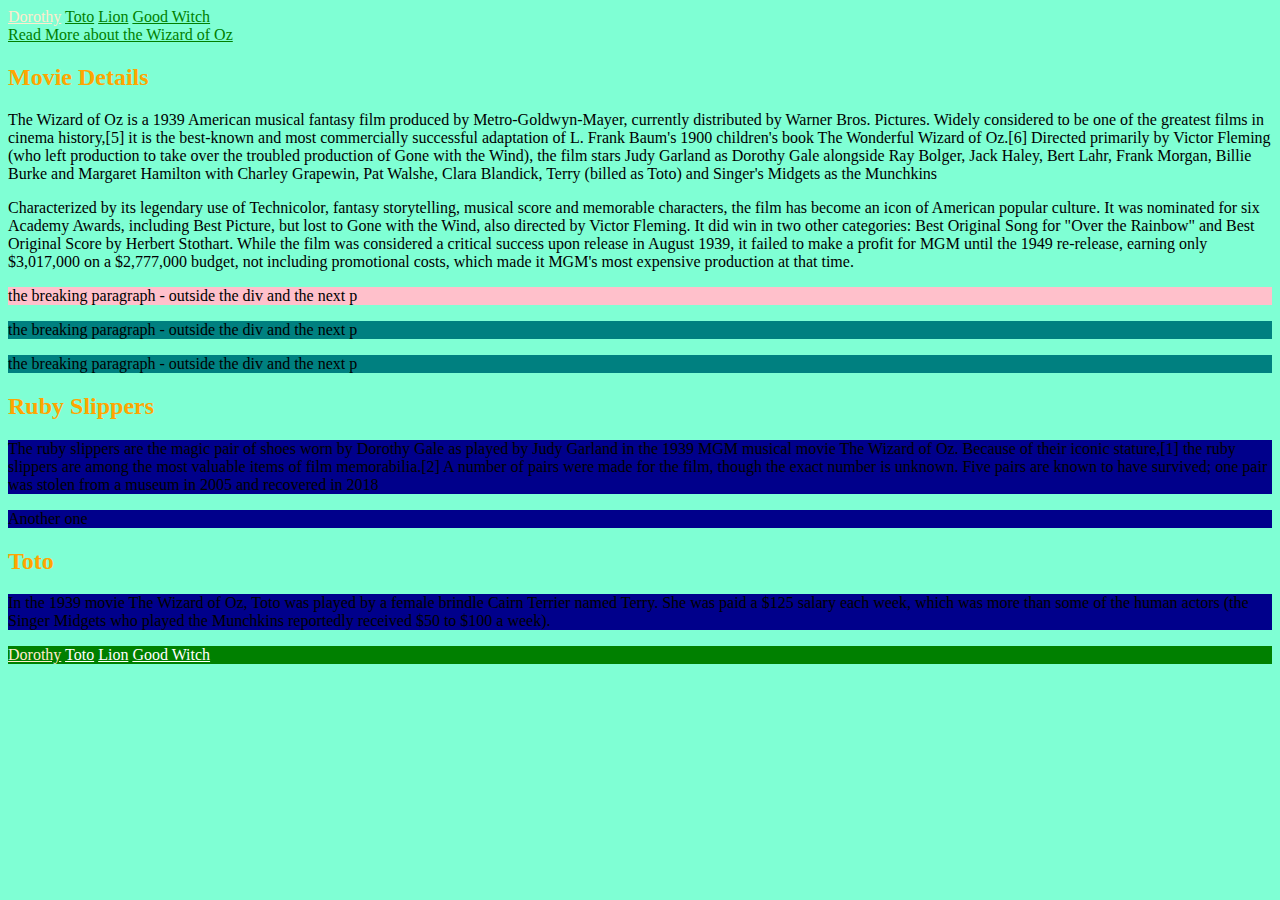
<file: index.html>
<!DOCTYPE html>
<html lang="en">
<head>
    <meta charset="UTF-8">
    <meta name="viewport" content="width=device-width, initial-scale=1.0">
    <meta http-equiv="X-UA-Compatible" content="ie=edge">
    <title>CSS Selectors</title>
    <link rel="stylesheet" type="text/css" href="css/main.css">
</head>
<body>
  <!-- Descendent-->
    <!-- There are four different combinators in CSS:
            descendant selector (space)
            child selector (>)
            adjacent sibling selector (+)
            general sibling selector (~)
        -->
        <nav id="topnav">
            <a class="active" href="dorthy.html">Dorothy</a>
            <a href="toto.html">Toto</a>
            <a href="lion.html">Lion</a>
            <a href="goodwitch.html">Good Witch</a>
        </nav>
        <a href="http://google.com">Read More about the Wizard of Oz</a>
        <div>
            <h2>Movie Details</h2>
            <p>The Wizard of Oz is a 1939 American musical fantasy film produced by Metro-Goldwyn-Mayer, currently distributed by
            Warner Bros. Pictures. Widely considered to be one of the greatest films in cinema history,[5] it is the best-known and
            most commercially successful adaptation of L. Frank Baum's 1900 children's book The Wonderful Wizard of Oz.[6] Directed
            primarily by Victor Fleming (who left production to take over the troubled production of Gone with the Wind), the film
            stars Judy Garland as Dorothy Gale alongside Ray Bolger, Jack Haley, Bert Lahr, Frank Morgan, Billie Burke and Margaret
            Hamilton with Charley Grapewin, Pat Walshe, Clara Blandick, Terry (billed as Toto) and Singer's Midgets as the
            Munchkins</p>
            <p>Characterized by its legendary use of Technicolor, fantasy storytelling, musical score and memorable characters, the
            film has become an icon of American popular culture. It was nominated for six Academy Awards, including Best Picture,
            but lost to Gone with the Wind, also directed by Victor Fleming. It did win in two other categories: Best Original Song
            for "Over the Rainbow" and Best Original Score by Herbert Stothart. While the film was considered a critical success
            upon release in August 1939, it failed to make a profit for MGM until the 1949 re-release, earning only $3,017,000 on a
            $2,777,000 budget, not including promotional costs, which made it MGM's most expensive production at that time.</p>
        </div>
        <p>the breaking paragraph - outside the div and the next p</p>
        <p>the breaking paragraph - outside the div and the next p</p>
        <p>the breaking paragraph - outside the div and the next p</p>
        
    
        <aside>
            <article>
                <h2>Ruby Slippers</h2>
                <p>The ruby slippers are the magic pair of shoes worn by Dorothy Gale as played by Judy Garland in the 1939 MGM musical
                movie The Wizard of Oz. Because of their iconic stature,[1] the ruby slippers are among the most valuable items of film
                memorabilia.[2] A number of pairs were made for the film, though the exact number is unknown. Five pairs are known to
                have survived; one pair was stolen from a museum in 2005 and recovered in 2018</p>
                <p>Another one</p>
            </article>
            <article>
                <h2>Toto</h2>
                <p>In the 1939 movie The Wizard of Oz, Toto was played by a female brindle Cairn Terrier named Terry. She was paid a $125
                salary each week, which was more than some of the human actors (the Singer Midgets who played the Munchkins reportedly
                received $50 to $100 a week).</p>
            </article>
        </aside>
    
    
    
        <footer>
            <a class="active" href="dorthy.html">Dorothy</a>
            <a href="toto.html">Toto</a>
            <a href="lion.html">Lion</a>
            <a href="goodwitch.html">Good Witch</a>
        </footer>   
</body>
</html>
</file>
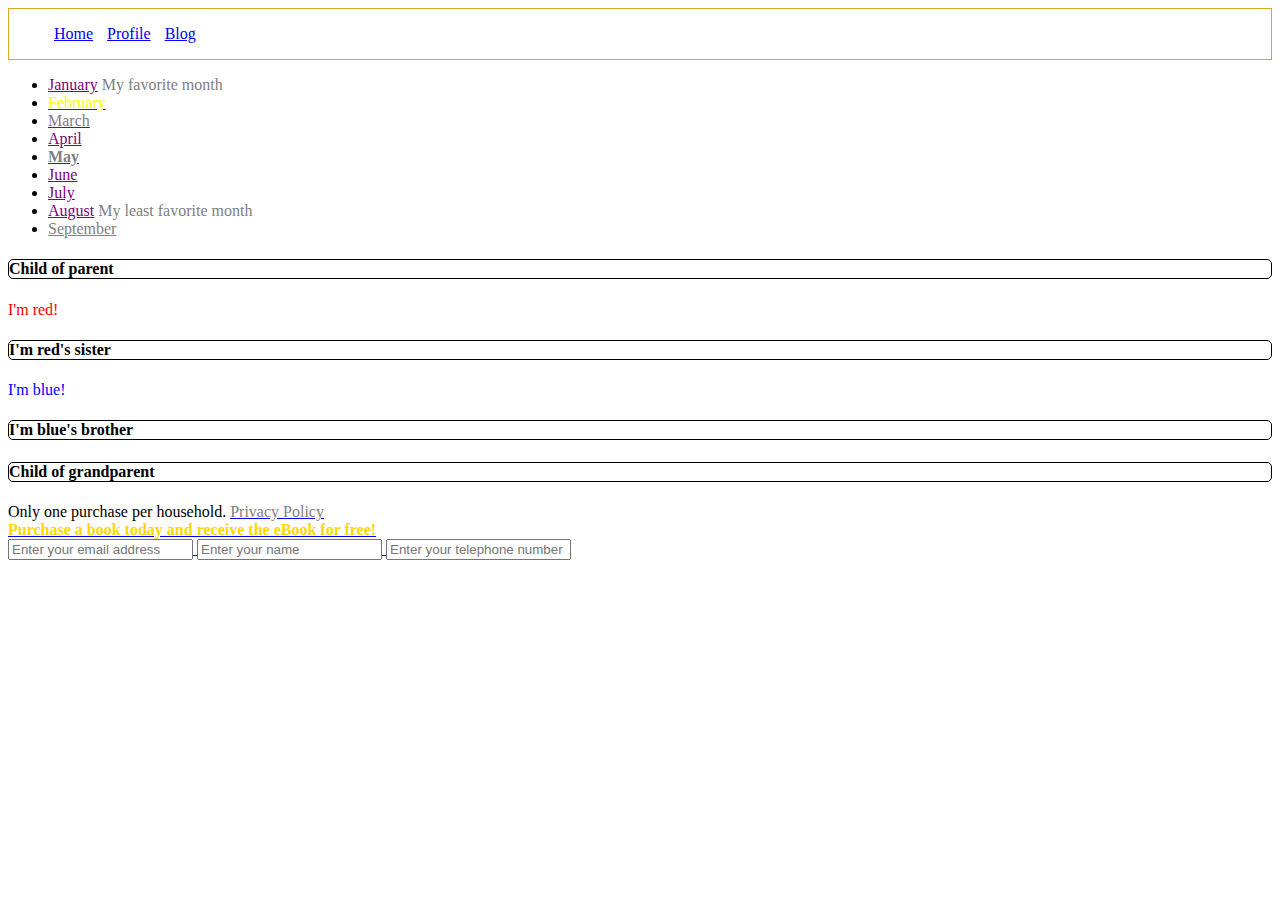
<file: index2.html>
<!DOCTYPE html>
<html lang="en">
<head>
    <meta charset="UTF-8">
    <meta name="viewport" content="width=device-width, initial-scale=1.0">
    <meta http-equiv="X-UA-Compatible" content="ie=edge">
    <title>Exercise</title>
    <link rel="stylesheet" type="text/css" href="css/main2.css">
</head>
<body>
    <header>
        <ul>
          <li><a href="#">Home</a></li>
          <li><a href="#">Profile</a></li>
          <li><a href="#">Blog</a></li>
        </ul>
    </header>
      <article>
      <section>
        <div class="month-list">
          <ul>
            <li>
              <a href="#">January</a>
              <span class="disabled">My favorite month</span>
            </li>
            <li>
              <a href="#">
                <span class="active">February</span>
              </a>
            </li>
            <li>
              <a href="#">
                <span class="disabled">March</span>
              </a>
            </li>
            <li>
              <a href="#">April</a>
            </li>
            <li>
              <a href="#">
                <div class="promo">
                  <span class="disabled">May</span>
                </div>
              </a>
            </li>
            <li>
              <a href="#">June</a>
            </li>
            <li>
              <a href="#">July</a>
            </li>
            <li>
              <a href="#">August</a>
              <span class="disabled">My least favorite month</span>
            </li>
            <li>
              <a href="#" class="disabled">September</a>
            </li>
          </ul>
        </div>
      </section>
      
      <section>
        <div class="grandparent">
          <div class="parent">
            <h4>Child of parent</h4>
            <div>
              <div>I'm red!</div>
              <h4>I'm red's sister</h4>
               <div>I'm blue!</div>
               <h4>I'm blue's brother</h4>
            </div>
          </div>
          <h4>Child of grandparent</h4>
        </div>
      </section>
    </article>
      <footer class="padded">
      
        <div class="disclaimer">
          Only one purchase per household.
          <a href="#">
            <span class="footer-link">
              <span class="disabled">
                Privacy Policy
              </span>
            </span>
        </div>
      
        <div class="promo">
          Purchase a book today and receive the eBook for free!
        </div>
      
        <span>
            <input type="text" name="email" placeholder="Enter your email address">
            <input type="text" name="name" placeholder="Enter your name">
            <input type="tel" name="telephone" placeholder="Enter your telephone number">
        </span>
      
      </footer>
</body>
</html>
</file>
<file: css/main.css>
body {
    background-color: aquamarine;
}

h2 {
 color: orange;
}

/* only the paragraphs inside the article */
article > p {
 background-color: darkblue;
}

/* all sibilings */
div ~ p {
    background-color: teal;
}

/* first sibiling after div */
div + p {
    background-color: pink;
}

a {
    color: green;
}

footer {
    background-color: green;
}

footer a {
    color:white;
}

.active {
    color: blanchedalmond;
}
</file>
<file: css/main2.css>
header {
    border-style: solid;
    border-color: goldenrod;
    border-width: 1px;
}

header > ul > li {
    list-style-type: none;
    display: inline;
    padding: 5px;
   }
a {
    color: blue;
}

span.disabled {
    color: gray;
}

 .month-list > ul > li> .disabled {
       color: gray;
   }

   .month-list > ul > li > a{
       color : purple;
   }

  .active {
      color: yellow;
  }

  .parent div:first-child {
      color:red;
  }

  .parent > div > div {
      color: blue;
  }

  .parent div:first-child > h4 {
      background-color: red;
  }

  .parent h4 h4 {
      background-color: red;
  }

  .grandparent h4 {
    border: 1px solid;
    border-radius: 5px;
  }

  .promo {
      font-weight: bold;
      color: gold;
  }
</file>
